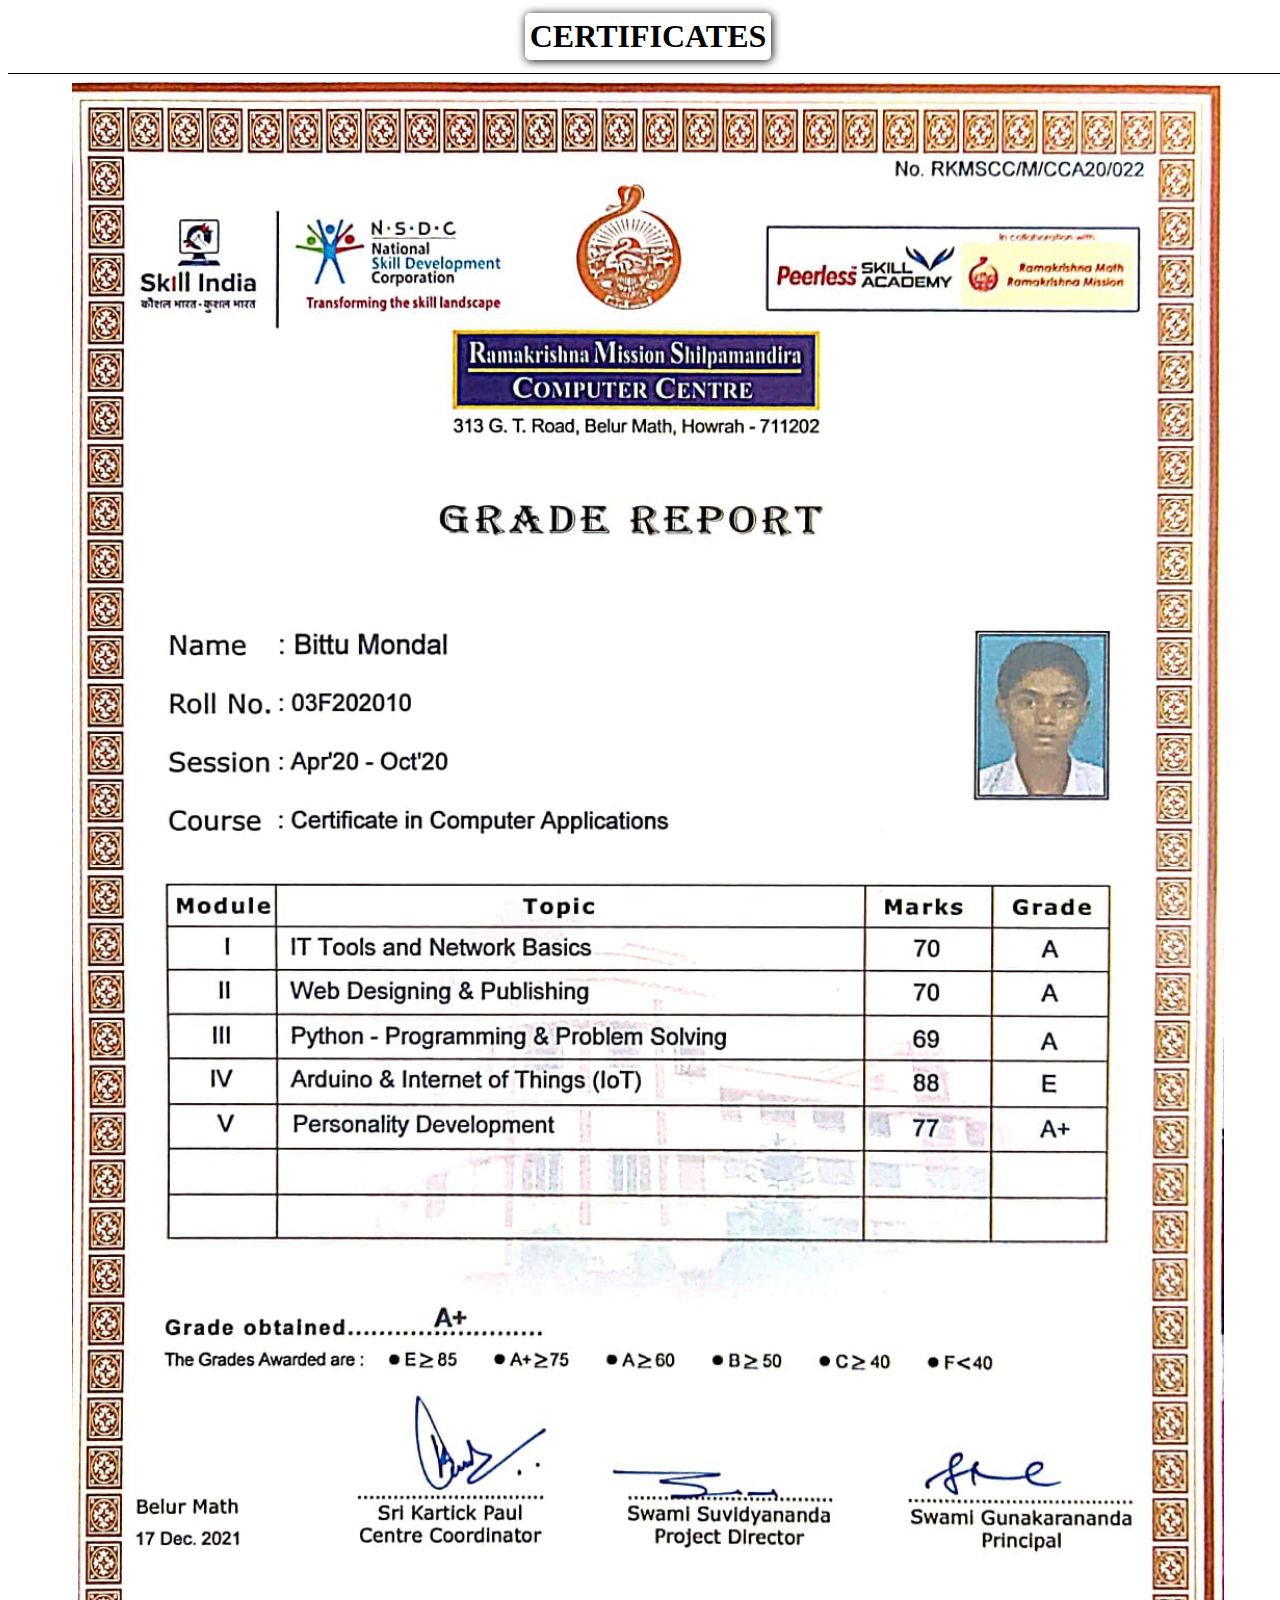
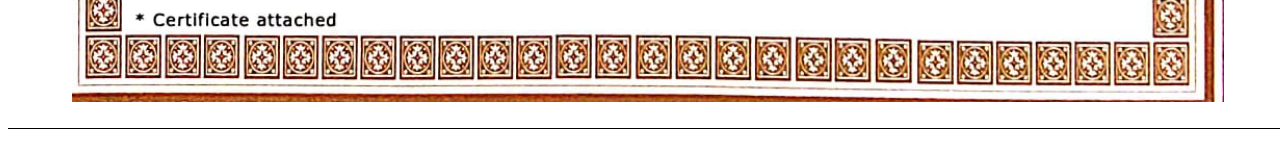
<file: cert.html>
<!DOCTYPE html>
<html lang="en">

<head>
    <meta charset="UTF-8">
    <meta http-equiv="X-UA-Compatible" content="IE=edge">
    <meta name="viewport" content="width=device-width, initial-scale=1.0">
    <title>Certificates</title>
    <style>
        .container {
            display: grid;
            place-items: center;
            width: 100vw;
        }
        .certificate-img {
            width: 90%;
        }
        h1{
            text-transform: uppercase;
            font-family: 'Poppins';
            /* text-decoration: underline; */
            /* box-sizing: border-box; */
            box-shadow: 1px 1px 10px;
            border-radius: 5px;
            padding: 5px;
            margin: 5px;
        }
    </style>

</head>

<body>
    <div class="container">
        <h1>certificates</h1>
        <hr width="100%" size="1" color="black" noshade>
        <img src="./img/Rkmsc.jpeg" alt="" class="certificate-img">
        <br>
        <hr width="100%" size="1" color="black" noshade>
<!--         <h1>Results</h1>
        <hr width="100%" size="1" color="black" noshade>
        <img src="./img/hsresult.jpeg" alt="" class="certificate-img">
        <img src="./img/secondary.jpeg" alt="" class="certificate-img"> -->
    </div>
</body>

</html>
</file>
